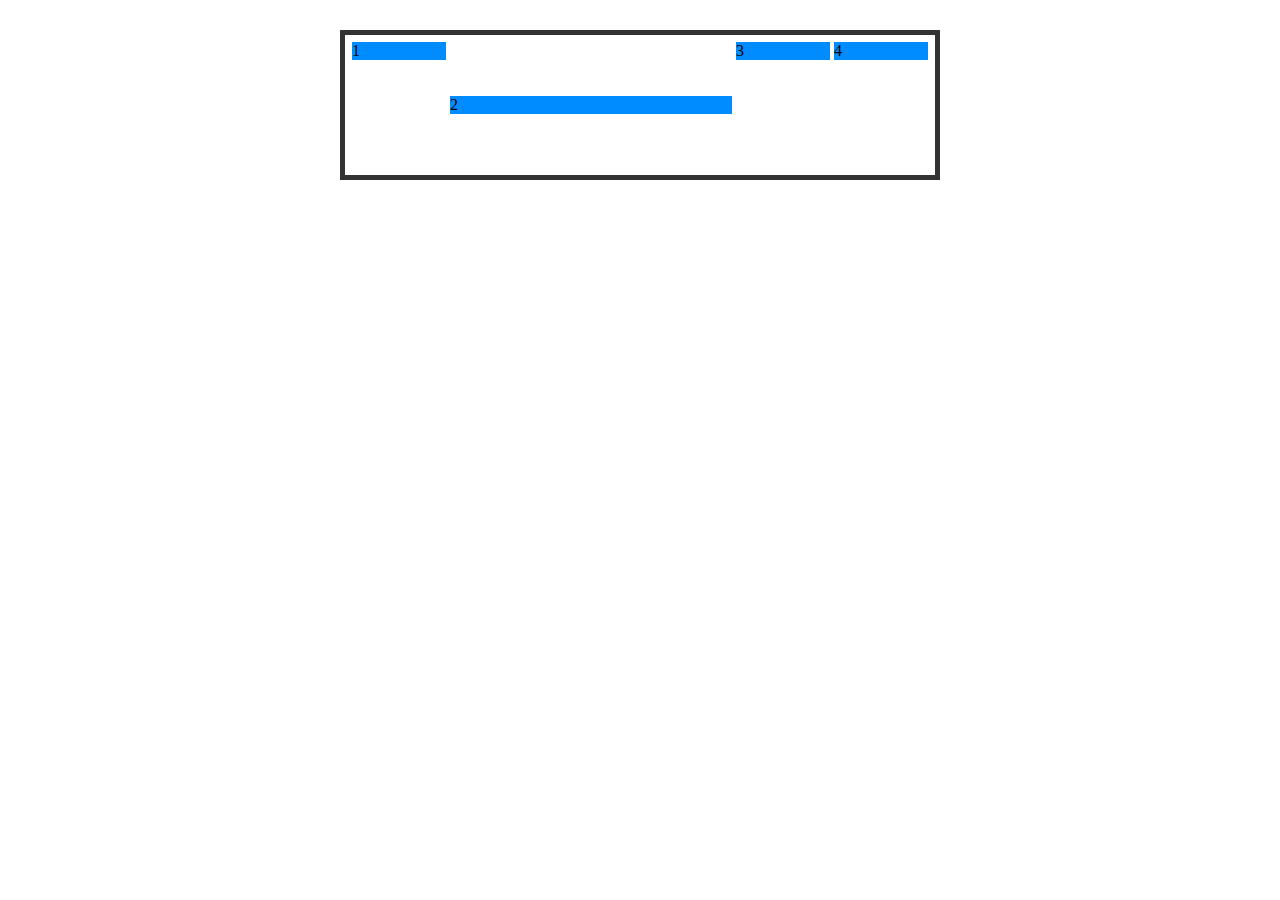
<file: 1 Pendahuluan/index.html>
<!DOCTYPE html>
<html lang="en">
<head>
    <meta charset="UTF-8">
    <meta name="viewport" content="width=device-width, initial-scale=1.0">
    <link rel="stylesheet" href="style.css">
    <title>Flex Box</title>
</head>
<body>
    <div class="container">
        <div class="satu">1</div>
        <div class="dua">2</div>
        <div class="tiga">3</div>
        <div class="empat">4</div>
    </div>
</body>
</html>
</file>
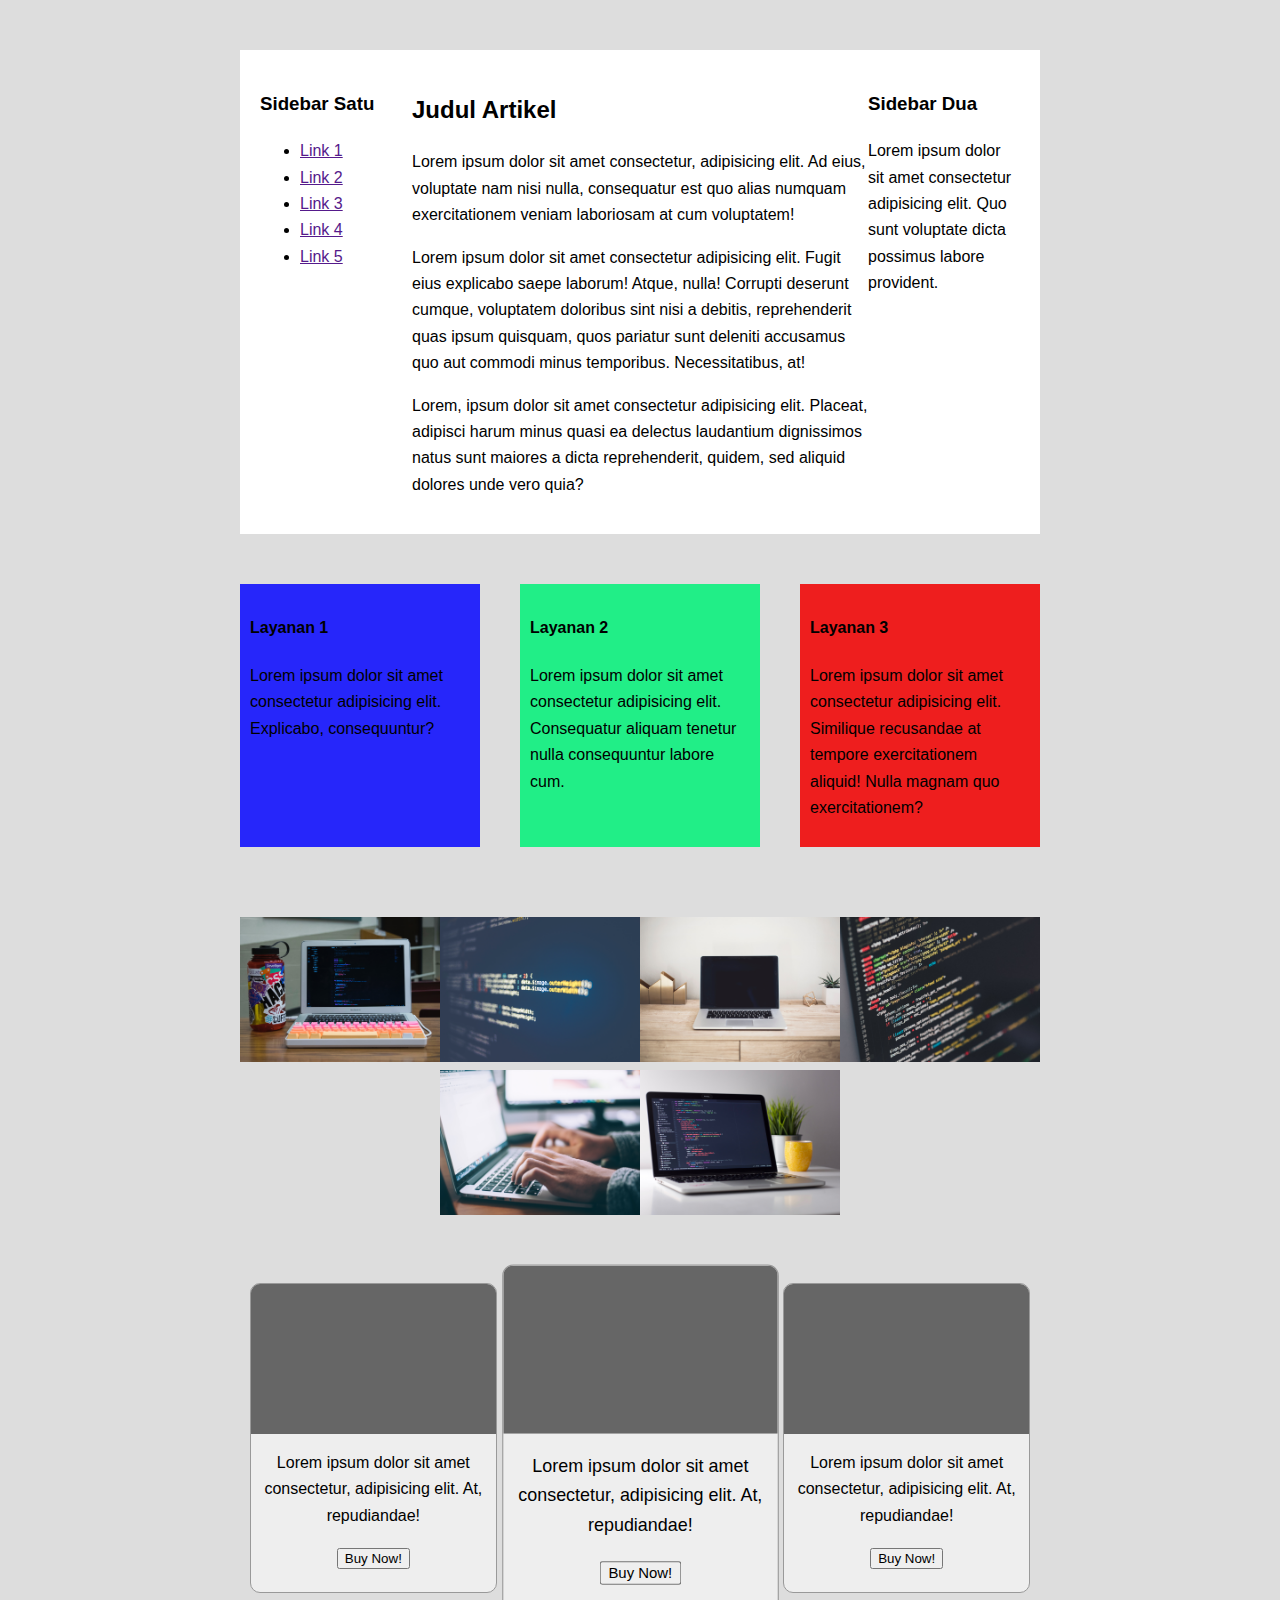
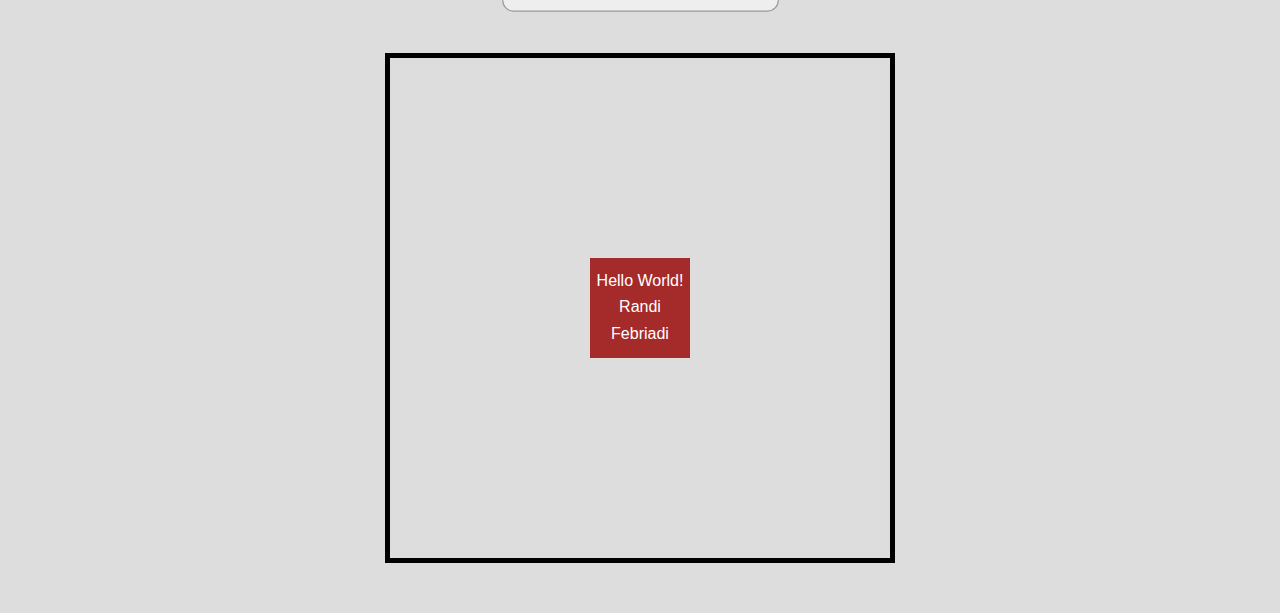
<file: 2 Latihan/index.html>
<!DOCTYPE html>
<html lang="en">
<head>
    <meta charset="UTF-8">
    <meta name="viewport" content="width=device-width, initial-scale=1.0">
    <link rel="stylesheet" href="style.css">
    <title>Latihan Flex Box</title>
</head>
<body>

    <!-- Latihan 1 - Kolom -->
    <div class="container-satu">
        <div class="kolom-utama">
            <h2>Judul Artikel</h2>
            <p>Lorem ipsum dolor sit amet consectetur, adipisicing elit. Ad eius, voluptate nam nisi nulla, consequatur est quo alias numquam exercitationem veniam laboriosam at cum voluptatem!</p>
            <p>Lorem ipsum dolor sit amet consectetur adipisicing elit. Fugit eius explicabo saepe laborum! Atque, nulla! Corrupti deserunt cumque, voluptatem doloribus sint nisi a debitis, reprehenderit quas ipsum quisquam, quos pariatur sunt deleniti accusamus quo aut commodi minus temporibus. Necessitatibus, at!</p>
            <p>Lorem, ipsum dolor sit amet consectetur adipisicing elit. Placeat, adipisci harum minus quasi ea delectus laudantium dignissimos natus sunt maiores a dicta reprehenderit, quidem, sed aliquid dolores unde vero quia?</p>
        </div>
        <div class="sidebar-satu">
            <h3>Sidebar Satu</h3>
            <ul>
                <li><a href="">Link 1</a></li>
                <li><a href="">Link 2</a></li>
                <li><a href="">Link 3</a></li>
                <li><a href="">Link 4</a></li>
                <li><a href="">Link 5</a></li>
            </ul>
        </div>
        <div class="sidebar-dua">
            <h3>Sidebar Dua</h3>
            <p>Lorem ipsum dolor sit amet consectetur adipisicing elit. Quo sunt voluptate dicta possimus labore provident.</p>
        </div>
    </div>
    <!-- Akhir latihan 1 -->

    <!-- Latihan 2 - Service / Features  -->
     <div class="container-dua">
        <div class="layanan satu">
            <h4>Layanan 1</h4>
            <p>Lorem ipsum dolor sit amet consectetur adipisicing elit. Explicabo, consequuntur?</p>
        </div>
        <div class="layanan dua">
            <h4>Layanan 2</h4>
            <p>Lorem ipsum dolor sit amet consectetur adipisicing elit. Consequatur aliquam tenetur nulla consequuntur labore cum.</p>
        </div>
        <div class="layanan tiga">
            <h4>Layanan 3</h4>
            <p>Lorem ipsum dolor sit amet consectetur adipisicing elit. Similique recusandae at tempore exercitationem aliquid! Nulla magnam quo exercitationem?</p>
        </div>
     </div>
     <!-- Akhir Latihan 2 -->

     <!-- Latihan 3 - Gallery -->
     <div class="container-tiga">
        <div class="thumbnail">
            <img src="img/1.png">
        </div>
        <div class="thumbnail">
            <img src="img/2.png">
        </div>
        <div class="thumbnail">
            <img src="img/3.png">
        </div>
        <div class="thumbnail">
            <img src="img/4.png">
        </div>
        <div class="thumbnail">
            <img src="img/5.png">
        </div>
        <div class="thumbnail">
            <img src="img/6.png">
        </div>
     </div>
     <!-- Akhir Latihan 3 -->

     <!-- Latihan 4 - Card -->
     <div class="container-empat">
        <div class="card">
            <div class="header"></div>
            <div class="content">
                <p>Lorem ipsum dolor sit amet consectetur, adipisicing elit. At, repudiandae!</p>
                <button>Buy Now!</button>
            </div>
        </div>
        <div class="card besar">
            <div class="header"></div>
            <div class="content">
                <p>Lorem ipsum dolor sit amet consectetur, adipisicing elit. At, repudiandae!</p>
                <button>Buy Now!</button>
            </div>
        </div>
        <div class="card">
            <div class="header"></div>
            <div class="content">
                <p>Lorem ipsum dolor sit amet consectetur, adipisicing elit. At, repudiandae!</p>
                <button>Buy Now!</button>
            </div>
        </div>
     </div>
     <!-- Akhir Latihan 4 -->

     <!-- Latihan 5 - Centering -->
     <div class="container-lima">
        <div class="kotak"><span>Hello World! Randi Febriadi</span></div>
     </div>
     <!-- Akhir Latihan 5 -->
</body>
</html>
</file>
<file: 1 Pendahuluan/style.css>
.container {
    width: 600px;
    height: 150px;
    border: 5px solid #333;
    margin: 30px auto;
    padding: 5px;
    box-sizing: border-box;
    display: flex;
    /* flex-direction: column-reverse; */
    /* flex-wrap: wrap; */
    /* justify-content: space-evenly; */
    align-items: flex-start;
}

.container div {
    background-color: rgb(0, 140, 255);
    margin: 2px;
    flex: 1;
}

.container div.dua {
    flex: 3;
    align-self: center;
}
</file>
<file: 2 Latihan/style.css>
html, body {
    margin: 0;
    padding: 0;
}

body {
    font-family: Arial, Helvetica, sans-serif;
    background-color: #ddd;
    line-height: 1.65;
}

/* Latihan 1 */
.container-satu {
    max-width: 800px;
    margin: 50px auto;
    background-color: #fff;
    padding: 20px;
    box-sizing: border-box;
    display: flex;
}

.kolom-utama {
    flex: 3;
    order: 2;
}

.sidebar-satu {
    flex: 1;
    order: 1;
}

.sidebar-dua {
    order: 3;
    flex: 1;
}
/* Akhir Latihan 1 */

/* Latihan 2*/
.container-dua {
    max-width: 800px;
    margin: 50px auto;
}

.layanan {
    padding: 10px;
    box-sizing: border-box;
    margin-bottom: 20px;
}

.layanan.satu { background-color: rgb(38, 38, 250); }
.layanan.dua { background-color: rgb(33, 238, 135); }
.layanan.tiga { background-color: rgb(238, 30, 30); }
/* Akhir Latihan 2 */

/* Latihan 3 */
.container-tiga {
    max-width: 800px;
    margin: 50px auto;
    display: flex;
    flex-wrap: wrap;
    justify-content: center;
}

.thumbnail {
    width: 50%;
}

.thumbnail img {
    width: 100%;
}
/* Akhir Latihan 3 */

/* Latihan 4 */
.container-empat {
    max-width: 800px;
    margin: 50px auto;
}

.card {
    border: 1px solid #999;
    border-radius: 10px;
    background-color: #eee;
    overflow: hidden;
    margin: 10px;
    flex: 1;
}

.card .header {
    height: 150px;
    background-color: #666;
}

.card .content {
    text-align: center;
    padding-bottom: 20px;
}
/* Akhir Latihan 4 */

/* Latihan 5 */
.container-lima {
    max-width: 500px;
    margin: 50px auto;
    border: 5px solid black;
}

.kotak {
    max-width: 100px;
    height: 100px;
    background-color: brown;
    color: white;
    text-align: center;
    margin: auto;
}

.kotak span {
    margin: auto;
}
/* Akhir Latihan 5 */

/* Responsive */
@media(min-width: 600px) {
    .container-dua {
        display: flex;
        justify-content: space-between;
    }

    .layanan { width: 30%; }

    .thumbnail {
        width: 25%;
    }

    .container-empat {
        display: flex;
    }

    .card.besar {
        transform: scale(1.12);
    }

    .container-lima {
        height: 500px;
        display: flex;
    }

    .kotak {
        display: flex;
    }
}
</file>
